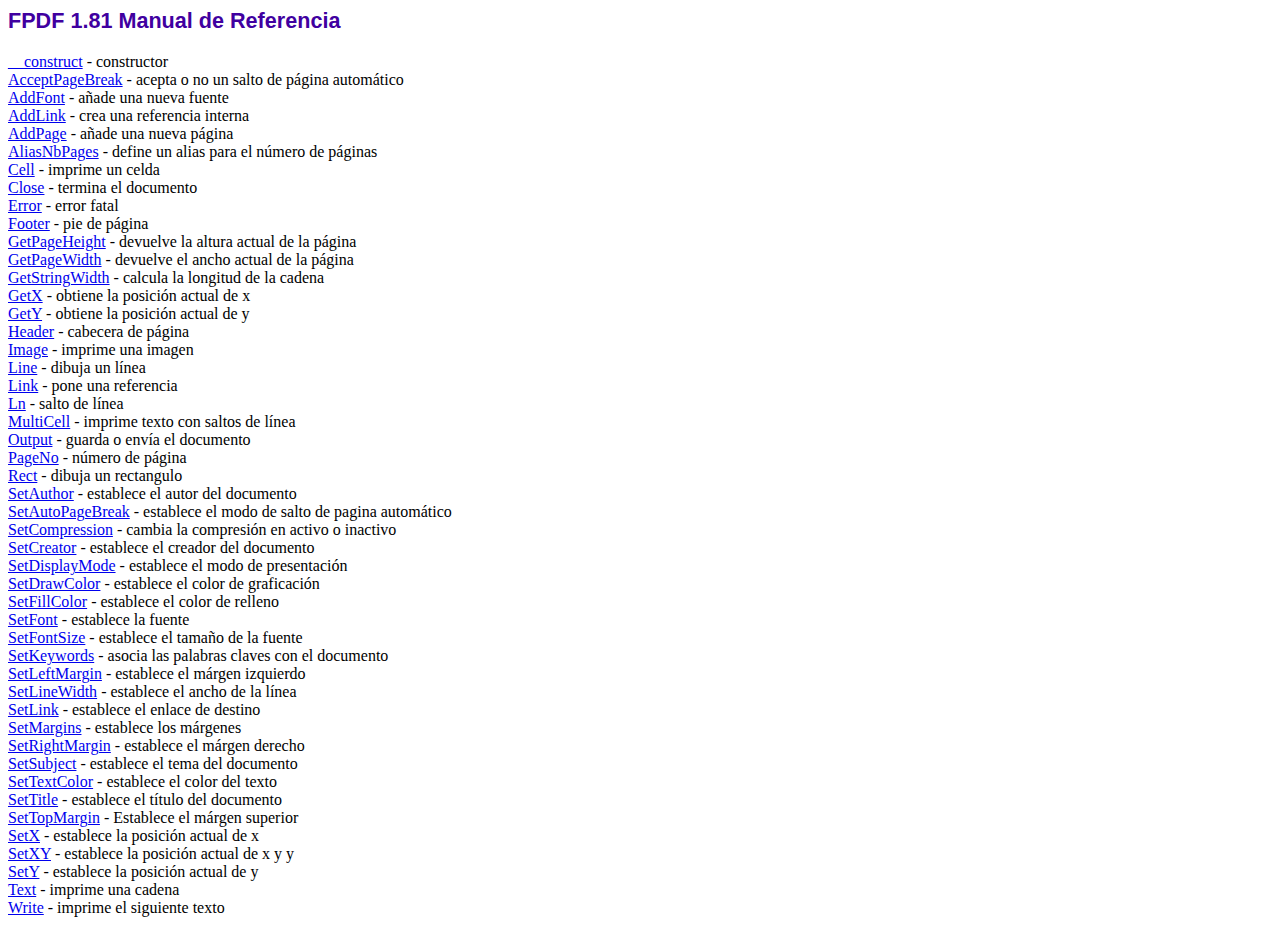
<file: practicas/segundo-parcial/cafeteria/librarys/fpdf/doc/index.htm>
<!DOCTYPE html PUBLIC "-//W3C//DTD HTML 4.01 Transitional//EN">
<html>
<head>
<meta http-equiv="Content-Type" content="text/html; charset=ISO-8859-1">
<title>FPDF 1.81 Manual de Referencia</title>
<link type="text/css" rel="stylesheet" href="../fpdf.css">
</head>
<body>
<h1>FPDF 1.81 Manual de Referencia</h1>
<a href="__construct.htm">__construct</a> - constructor<br>
<a href="acceptpagebreak.htm">AcceptPageBreak</a> - acepta o no un salto de p�gina autom�tico<br>
<a href="addfont.htm">AddFont</a> - a�ade una nueva fuente<br>
<a href="addlink.htm">AddLink</a> - crea una referencia interna<br>
<a href="addpage.htm">AddPage</a> - a�ade una nueva p�gina<br>
<a href="aliasnbpages.htm">AliasNbPages</a> - define un alias para el n�mero de p�ginas<br>
<a href="cell.htm">Cell</a> - imprime un celda<br>
<a href="close.htm">Close</a> - termina el documento<br>
<a href="error.htm">Error</a> - error fatal<br>
<a href="footer.htm">Footer</a> - pie de p�gina<br>
<a href="getpageheight.htm">GetPageHeight</a> - devuelve la altura actual de la p�gina<br>
<a href="getpagewidth.htm">GetPageWidth</a> - devuelve el ancho actual de la p�gina<br>
<a href="getstringwidth.htm">GetStringWidth</a> - calcula la longitud de la cadena<br>
<a href="getx.htm">GetX</a> - obtiene la posici�n actual de x<br>
<a href="gety.htm">GetY</a> - obtiene la posici�n actual de y<br>
<a href="header.htm">Header</a> - cabecera de p�gina<br>
<a href="image.htm">Image</a> - imprime una imagen<br>
<a href="line.htm">Line</a> - dibuja un l�nea<br>
<a href="link.htm">Link</a> - pone una referencia<br>
<a href="ln.htm">Ln</a> - salto de l�nea<br>
<a href="multicell.htm">MultiCell</a> - imprime texto con saltos de l�nea<br>
<a href="output.htm">Output</a> - guarda o env�a el documento<br>
<a href="pageno.htm">PageNo</a> - n�mero de p�gina<br>
<a href="rect.htm">Rect</a> - dibuja un rectangulo<br>
<a href="setauthor.htm">SetAuthor</a> - establece el autor del documento<br>
<a href="setautopagebreak.htm">SetAutoPageBreak</a> - establece el modo de salto de pagina autom�tico<br>
<a href="setcompression.htm">SetCompression</a> - cambia la compresi�n en activo o inactivo<br>
<a href="setcreator.htm">SetCreator</a> - establece el creador del documento<br>
<a href="setdisplaymode.htm">SetDisplayMode</a> - establece el modo de presentaci�n<br>
<a href="setdrawcolor.htm">SetDrawColor</a> - establece el color de graficaci�n<br>
<a href="setfillcolor.htm">SetFillColor</a> - establece el color de relleno<br>
<a href="setfont.htm">SetFont</a> - establece la fuente<br>
<a href="setfontsize.htm">SetFontSize</a> - establece el tama�o de la fuente<br>
<a href="setkeywords.htm">SetKeywords</a> - asocia las palabras claves con el documento<br>
<a href="setleftmargin.htm">SetLeftMargin</a> - establece el m�rgen izquierdo<br>
<a href="setlinewidth.htm">SetLineWidth</a> - establece el ancho de la l�nea<br>
<a href="setlink.htm">SetLink</a> - establece el enlace de destino<br>
<a href="setmargins.htm">SetMargins</a> - establece los m�rgenes<br>
<a href="setrightmargin.htm">SetRightMargin</a> - establece el m�rgen derecho<br>
<a href="setsubject.htm">SetSubject</a> - establece el tema del documento<br>
<a href="settextcolor.htm">SetTextColor</a> - establece el color del texto<br>
<a href="settitle.htm">SetTitle</a> - establece el t�tulo del documento<br>
<a href="settopmargin.htm">SetTopMargin</a> - Establece el m�rgen superior<br>
<a href="setx.htm">SetX</a> - establece la posici�n actual de x<br>
<a href="setxy.htm">SetXY</a> - establece la posici�n actual de x y y<br>
<a href="sety.htm">SetY</a> - establece la posici�n actual de y<br>
<a href="text.htm">Text</a> - imprime una cadena<br>
<a href="write.htm">Write</a> - imprime el siguiente texto<br>
</body>
</html>
</file>
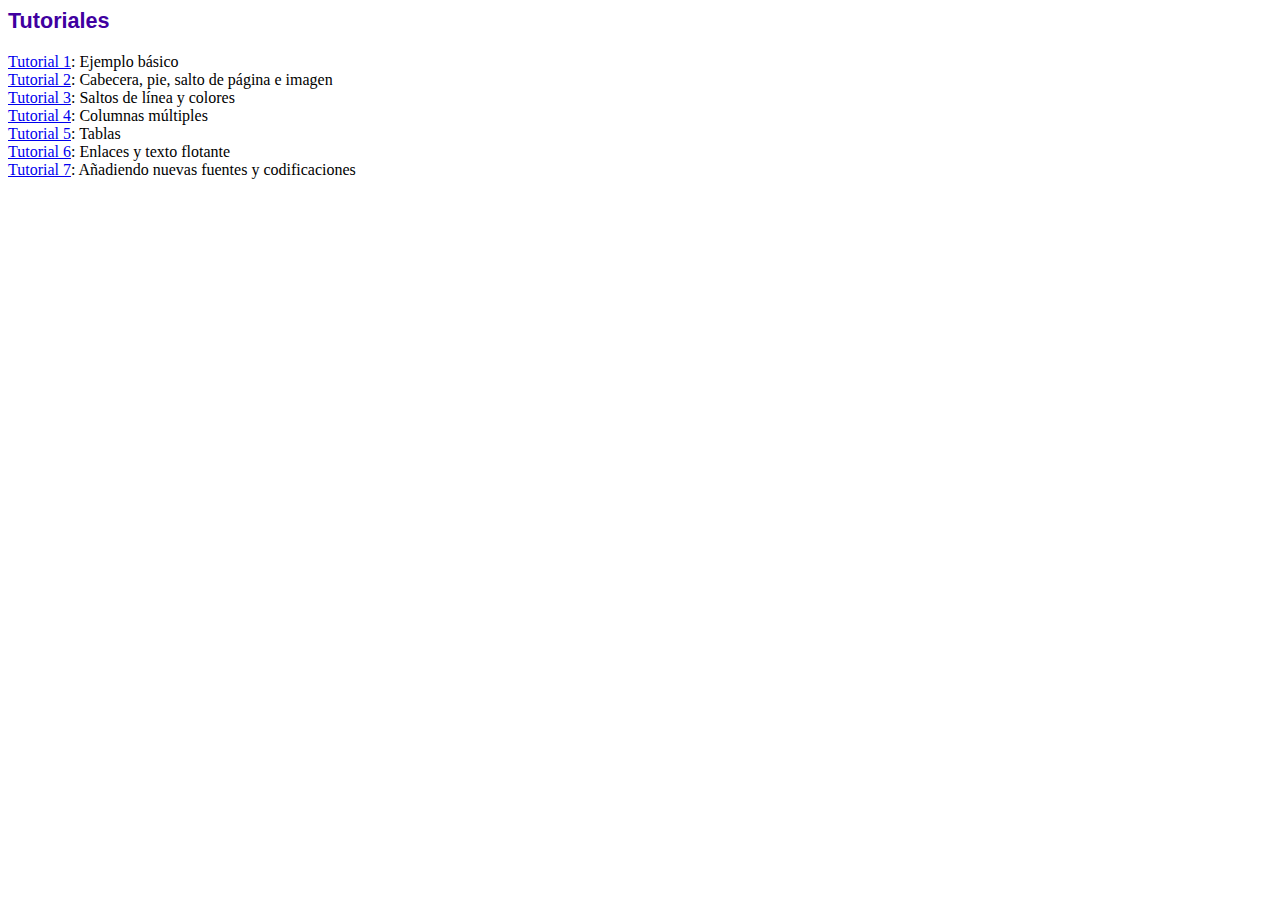
<file: practicas/segundo-parcial/cafeteria/librarys/fpdf/tutorial/index.htm>
<!DOCTYPE html PUBLIC "-//W3C//DTD HTML 4.01 Transitional//EN">
<html>
<head>
<meta http-equiv="Content-Type" content="text/html; charset=ISO-8859-1">
<title>Tutoriales</title>
<link type="text/css" rel="stylesheet" href="../fpdf.css">
</head>
<body>
<h1>Tutoriales</h1>
<ul style="list-style-type:none; margin-left:0; padding-left:0">
<li><a href="tuto1.htm">Tutorial 1</a>: Ejemplo b�sico</li>
<li><a href="tuto2.htm">Tutorial 2</a>: Cabecera, pie, salto de p�gina e imagen</li>
<li><a href="tuto3.htm">Tutorial 3</a>: Saltos de l�nea y colores</li>
<li><a href="tuto4.htm">Tutorial 4</a>: Columnas m�ltiples</li>
<li><a href="tuto5.htm">Tutorial 5</a>: Tablas</li>
<li><a href="tuto6.htm">Tutorial 6</a>: Enlaces y texto flotante</li>
<li><a href="tuto7.htm">Tutorial 7</a>: A�adiendo nuevas fuentes y codificaciones</li>
</ul>
</body>
</html>
</file>
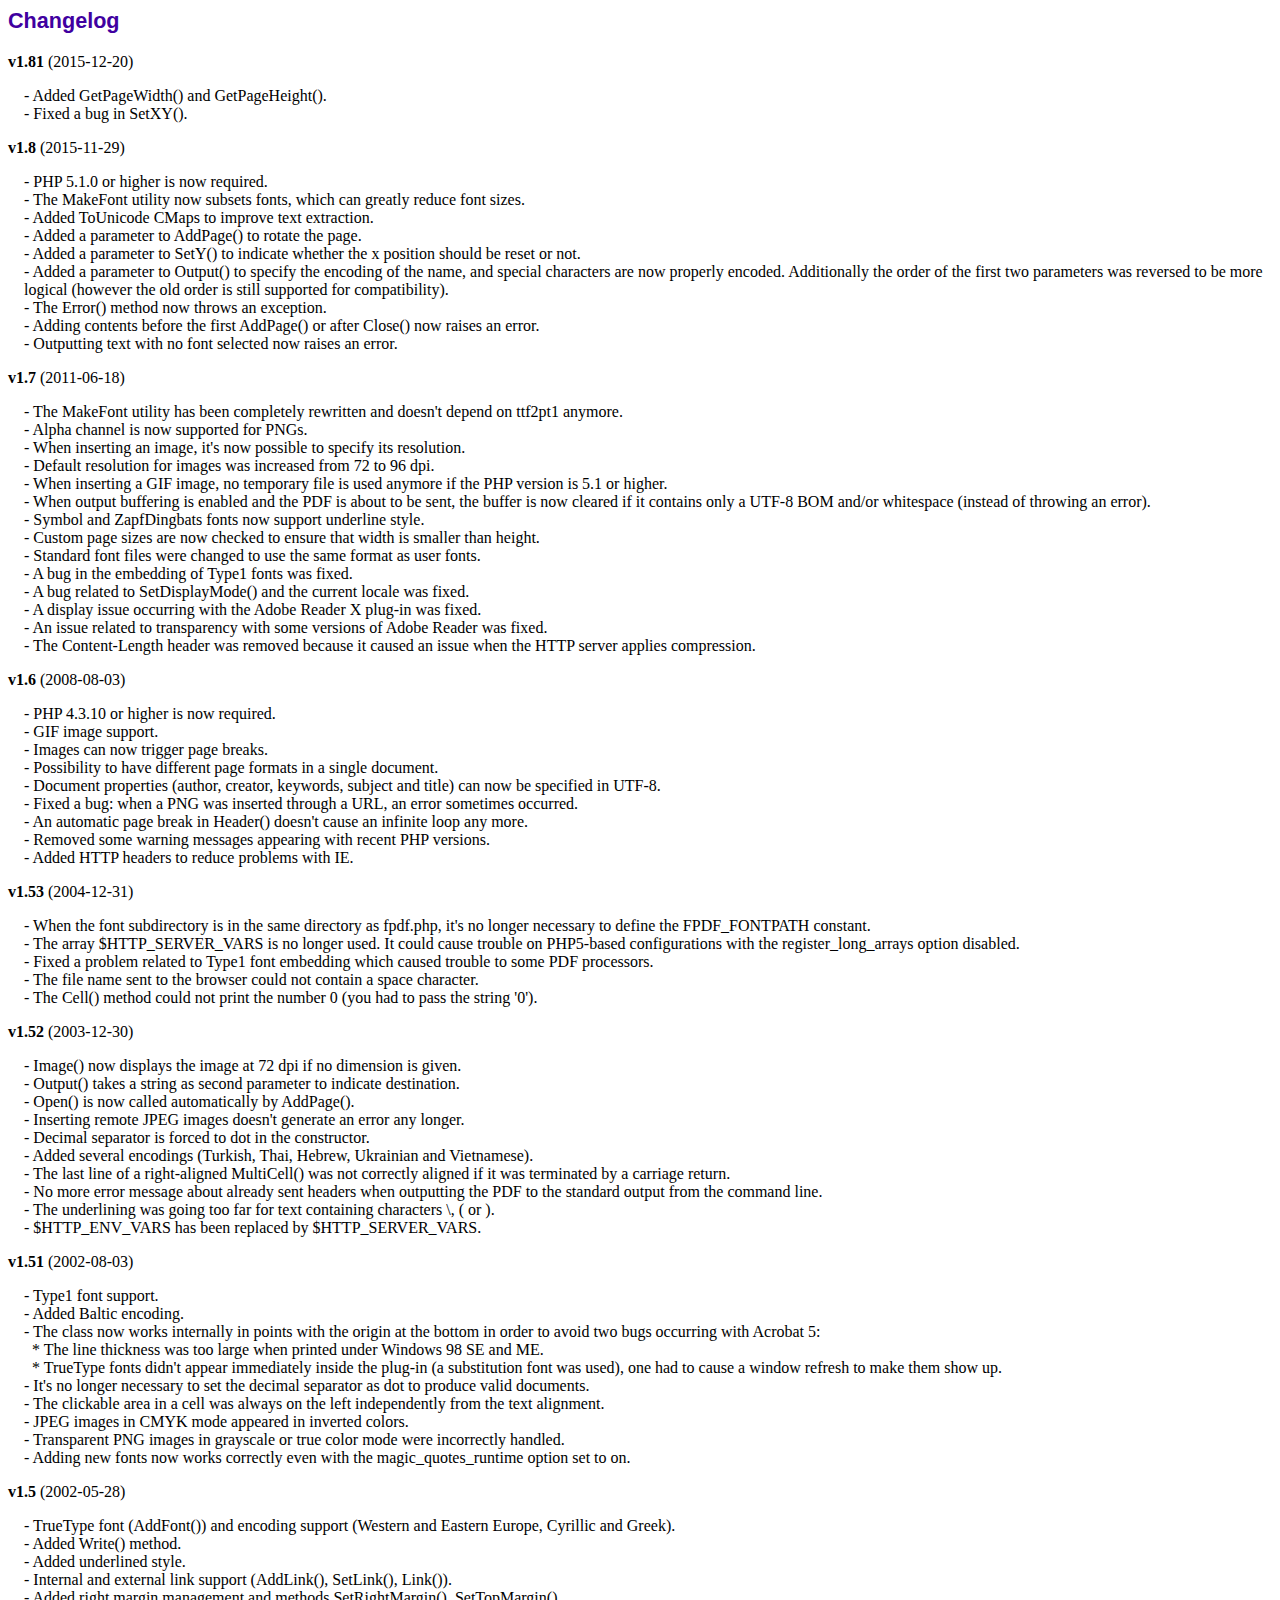
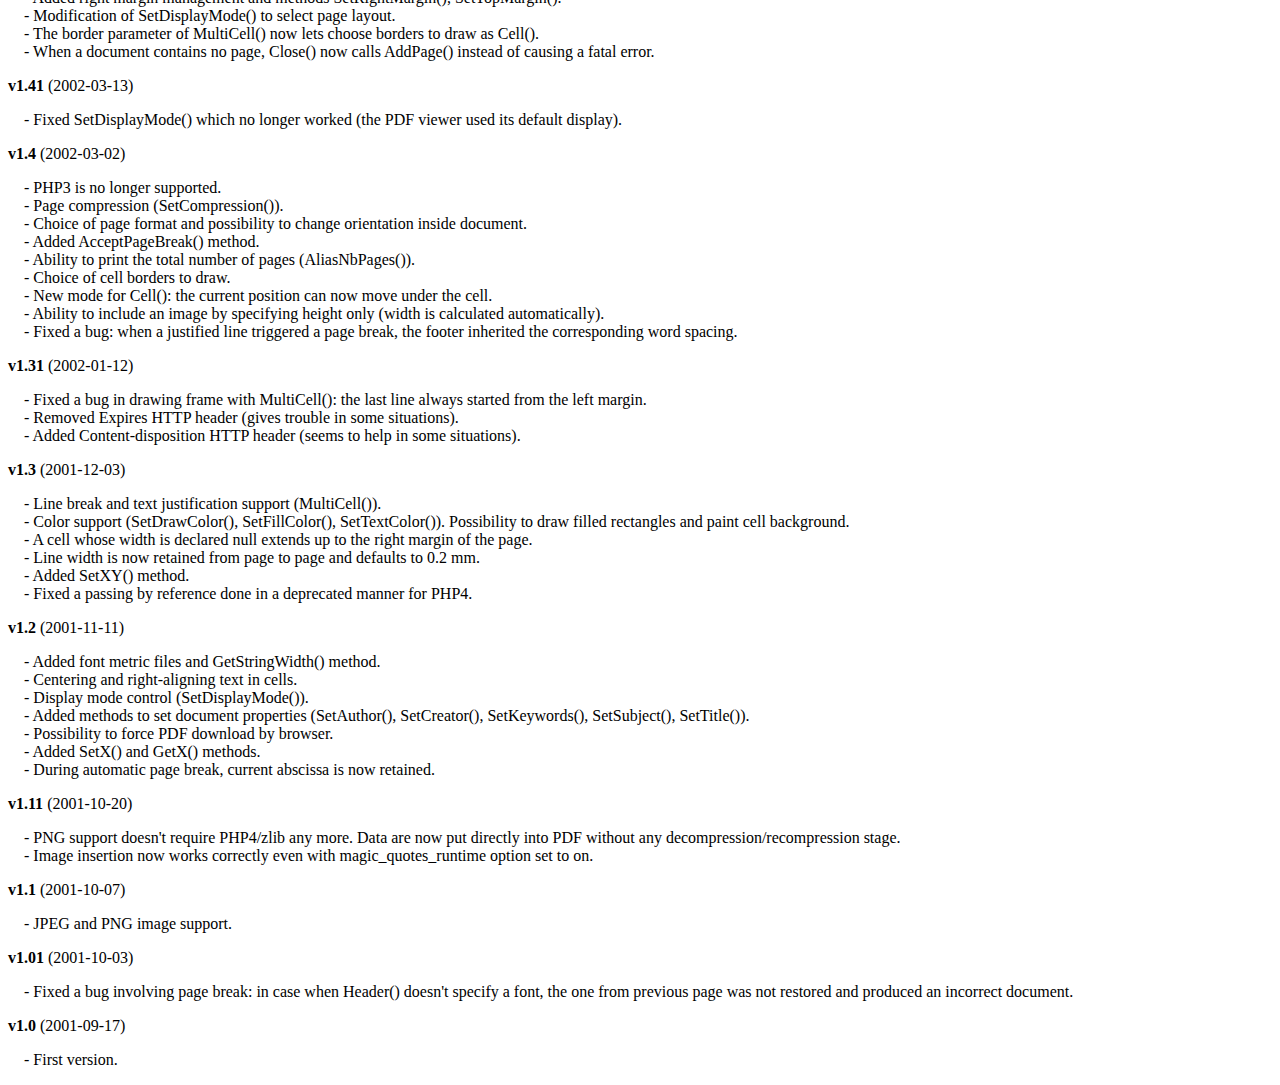
<file: practicas/segundo-parcial/cafeteria/librarys/fpdf/changelog.htm>
<!DOCTYPE html PUBLIC "-//W3C//DTD HTML 4.01 Transitional//EN">
<html>
<head>
<meta http-equiv="Content-Type" content="text/html; charset=ISO-8859-1">
<title>Changelog</title>
<link type="text/css" rel="stylesheet" href="fpdf.css">
<style type="text/css">
dd {margin:1em 0 1em 1em}
</style>
</head>
<body>
<h1>Changelog</h1>
<dl>
<dt><strong>v1.81</strong> (2015-12-20)</dt>
<dd>
- Added GetPageWidth() and GetPageHeight().<br>
- Fixed a bug in SetXY().<br>
</dd>
<dt><strong>v1.8</strong> (2015-11-29)</dt>
<dd>
- PHP 5.1.0 or higher is now required.<br>
- The MakeFont utility now subsets fonts, which can greatly reduce font sizes.<br>
- Added ToUnicode CMaps to improve text extraction.<br>
- Added a parameter to AddPage() to rotate the page.<br>
- Added a parameter to SetY() to indicate whether the x position should be reset or not.<br>
- Added a parameter to Output() to specify the encoding of the name, and special characters are now properly encoded. Additionally the order of the first two parameters was reversed to be more logical (however the old order is still supported for compatibility).<br>
- The Error() method now throws an exception.<br>
- Adding contents before the first AddPage() or after Close() now raises an error.<br>
- Outputting text with no font selected now raises an error.<br>
</dd>
<dt><strong>v1.7</strong> (2011-06-18)</dt>
<dd>
- The MakeFont utility has been completely rewritten and doesn't depend on ttf2pt1 anymore.<br>
- Alpha channel is now supported for PNGs.<br>
- When inserting an image, it's now possible to specify its resolution.<br>
- Default resolution for images was increased from 72 to 96 dpi.<br>
- When inserting a GIF image, no temporary file is used anymore if the PHP version is 5.1 or higher.<br>
- When output buffering is enabled and the PDF is about to be sent, the buffer is now cleared if it contains only a UTF-8 BOM and/or whitespace (instead of throwing an error).<br>
- Symbol and ZapfDingbats fonts now support underline style.<br>
- Custom page sizes are now checked to ensure that width is smaller than height.<br>
- Standard font files were changed to use the same format as user fonts.<br>
- A bug in the embedding of Type1 fonts was fixed.<br>
- A bug related to SetDisplayMode() and the current locale was fixed.<br>
- A display issue occurring with the Adobe Reader X plug-in was fixed.<br>
- An issue related to transparency with some versions of Adobe Reader was fixed.<br>
- The Content-Length header was removed because it caused an issue when the HTTP server applies compression.<br>
</dd>
<dt><strong>v1.6</strong> (2008-08-03)</dt>
<dd>
- PHP 4.3.10 or higher is now required.<br>
- GIF image support.<br>
- Images can now trigger page breaks.<br>
- Possibility to have different page formats in a single document.<br>
- Document properties (author, creator, keywords, subject and title) can now be specified in UTF-8.<br>
- Fixed a bug: when a PNG was inserted through a URL, an error sometimes occurred.<br>
- An automatic page break in Header() doesn't cause an infinite loop any more.<br>
- Removed some warning messages appearing with recent PHP versions.<br>
- Added HTTP headers to reduce problems with IE.<br>
</dd>
<dt><strong>v1.53</strong> (2004-12-31)</dt>
<dd>
- When the font subdirectory is in the same directory as fpdf.php, it's no longer necessary to define the FPDF_FONTPATH constant.<br>
- The array $HTTP_SERVER_VARS is no longer used. It could cause trouble on PHP5-based configurations with the register_long_arrays option disabled.<br>
- Fixed a problem related to Type1 font embedding which caused trouble to some PDF processors.<br>
- The file name sent to the browser could not contain a space character.<br>
- The Cell() method could not print the number 0 (you had to pass the string '0').<br>
</dd>
<dt><strong>v1.52</strong> (2003-12-30)</dt>
<dd>
- Image() now displays the image at 72 dpi if no dimension is given.<br>
- Output() takes a string as second parameter to indicate destination.<br>
- Open() is now called automatically by AddPage().<br>
- Inserting remote JPEG images doesn't generate an error any longer.<br>
- Decimal separator is forced to dot in the constructor.<br>
- Added several encodings (Turkish, Thai, Hebrew, Ukrainian and Vietnamese).<br>
- The last line of a right-aligned MultiCell() was not correctly aligned if it was terminated by a carriage return.<br>
- No more error message about already sent headers when outputting the PDF to the standard output from the command line.<br>
- The underlining was going too far for text containing characters \, ( or ).<br>
- $HTTP_ENV_VARS has been replaced by $HTTP_SERVER_VARS.<br>
</dd>
<dt><strong>v1.51</strong> (2002-08-03)</dt>
<dd>
- Type1 font support.<br>
- Added Baltic encoding.<br>
- The class now works internally in points with the origin at the bottom in order to avoid two bugs occurring with Acrobat 5:<br>&nbsp;&nbsp;* The line thickness was too large when printed under Windows 98 SE and ME.<br>&nbsp;&nbsp;* TrueType fonts didn't appear immediately inside the plug-in (a substitution font was used), one had to cause a window refresh to make them show up.<br>
- It's no longer necessary to set the decimal separator as dot to produce valid documents.<br>
- The clickable area in a cell was always on the left independently from the text alignment.<br>
- JPEG images in CMYK mode appeared in inverted colors.<br>
- Transparent PNG images in grayscale or true color mode were incorrectly handled.<br>
- Adding new fonts now works correctly even with the magic_quotes_runtime option set to on.<br>
</dd>
<dt><strong>v1.5</strong> (2002-05-28)</dt>
<dd>
- TrueType font (AddFont()) and encoding support (Western and Eastern Europe, Cyrillic and Greek).<br>
- Added Write() method.<br>
- Added underlined style.<br>
- Internal and external link support (AddLink(), SetLink(), Link()).<br>
- Added right margin management and methods SetRightMargin(), SetTopMargin().<br>
- Modification of SetDisplayMode() to select page layout.<br>
- The border parameter of MultiCell() now lets choose borders to draw as Cell().<br>
- When a document contains no page, Close() now calls AddPage() instead of causing a fatal error.<br>
</dd>
<dt><strong>v1.41</strong> (2002-03-13)</dt>
<dd>
- Fixed SetDisplayMode() which no longer worked (the PDF viewer used its default display).<br>
</dd>
<dt><strong>v1.4</strong> (2002-03-02)</dt>
<dd>
- PHP3 is no longer supported.<br>
- Page compression (SetCompression()).<br>
- Choice of page format and possibility to change orientation inside document.<br>
- Added AcceptPageBreak() method.<br>
- Ability to print the total number of pages (AliasNbPages()).<br>
- Choice of cell borders to draw.<br>
- New mode for Cell(): the current position can now move under the cell.<br>
- Ability to include an image by specifying height only (width is calculated automatically).<br>
- Fixed a bug: when a justified line triggered a page break, the footer inherited the corresponding word spacing.<br>
</dd>
<dt><strong>v1.31</strong> (2002-01-12)</dt>
<dd>
- Fixed a bug in drawing frame with MultiCell(): the last line always started from the left margin.<br>
- Removed Expires HTTP header (gives trouble in some situations).<br>
- Added Content-disposition HTTP header (seems to help in some situations).<br>
</dd>
<dt><strong>v1.3</strong> (2001-12-03)</dt>
<dd>
- Line break and text justification support (MultiCell()).<br>
- Color support (SetDrawColor(), SetFillColor(), SetTextColor()). Possibility to draw filled rectangles and paint cell background.<br>
- A cell whose width is declared null extends up to the right margin of the page.<br>
- Line width is now retained from page to page and defaults to 0.2 mm.<br>
- Added SetXY() method.<br>
- Fixed a passing by reference done in a deprecated manner for PHP4.<br>
</dd>
<dt><strong>v1.2</strong> (2001-11-11)</dt>
<dd>
- Added font metric files and GetStringWidth() method.<br>
- Centering and right-aligning text in cells.<br>
- Display mode control (SetDisplayMode()).<br>
- Added methods to set document properties (SetAuthor(), SetCreator(), SetKeywords(), SetSubject(), SetTitle()).<br>
- Possibility to force PDF download by browser.<br>
- Added SetX() and GetX() methods.<br>
- During automatic page break, current abscissa is now retained.<br>
</dd>
<dt><strong>v1.11</strong> (2001-10-20)</dt>
<dd>
- PNG support doesn't require PHP4/zlib any more. Data are now put directly into PDF without any decompression/recompression stage.<br>
- Image insertion now works correctly even with magic_quotes_runtime option set to on.<br>
</dd>
<dt><strong>v1.1</strong> (2001-10-07)</dt>
<dd>
- JPEG and PNG image support.<br>
</dd>
<dt><strong>v1.01</strong> (2001-10-03)</dt>
<dd>
- Fixed a bug involving page break: in case when Header() doesn't specify a font, the one from previous page was not restored and produced an incorrect document.<br>
</dd>
<dt><strong>v1.0</strong> (2001-09-17)</dt>
<dd>
- First version.<br>
</dd>
</dl>
</body>
</html>
</file>
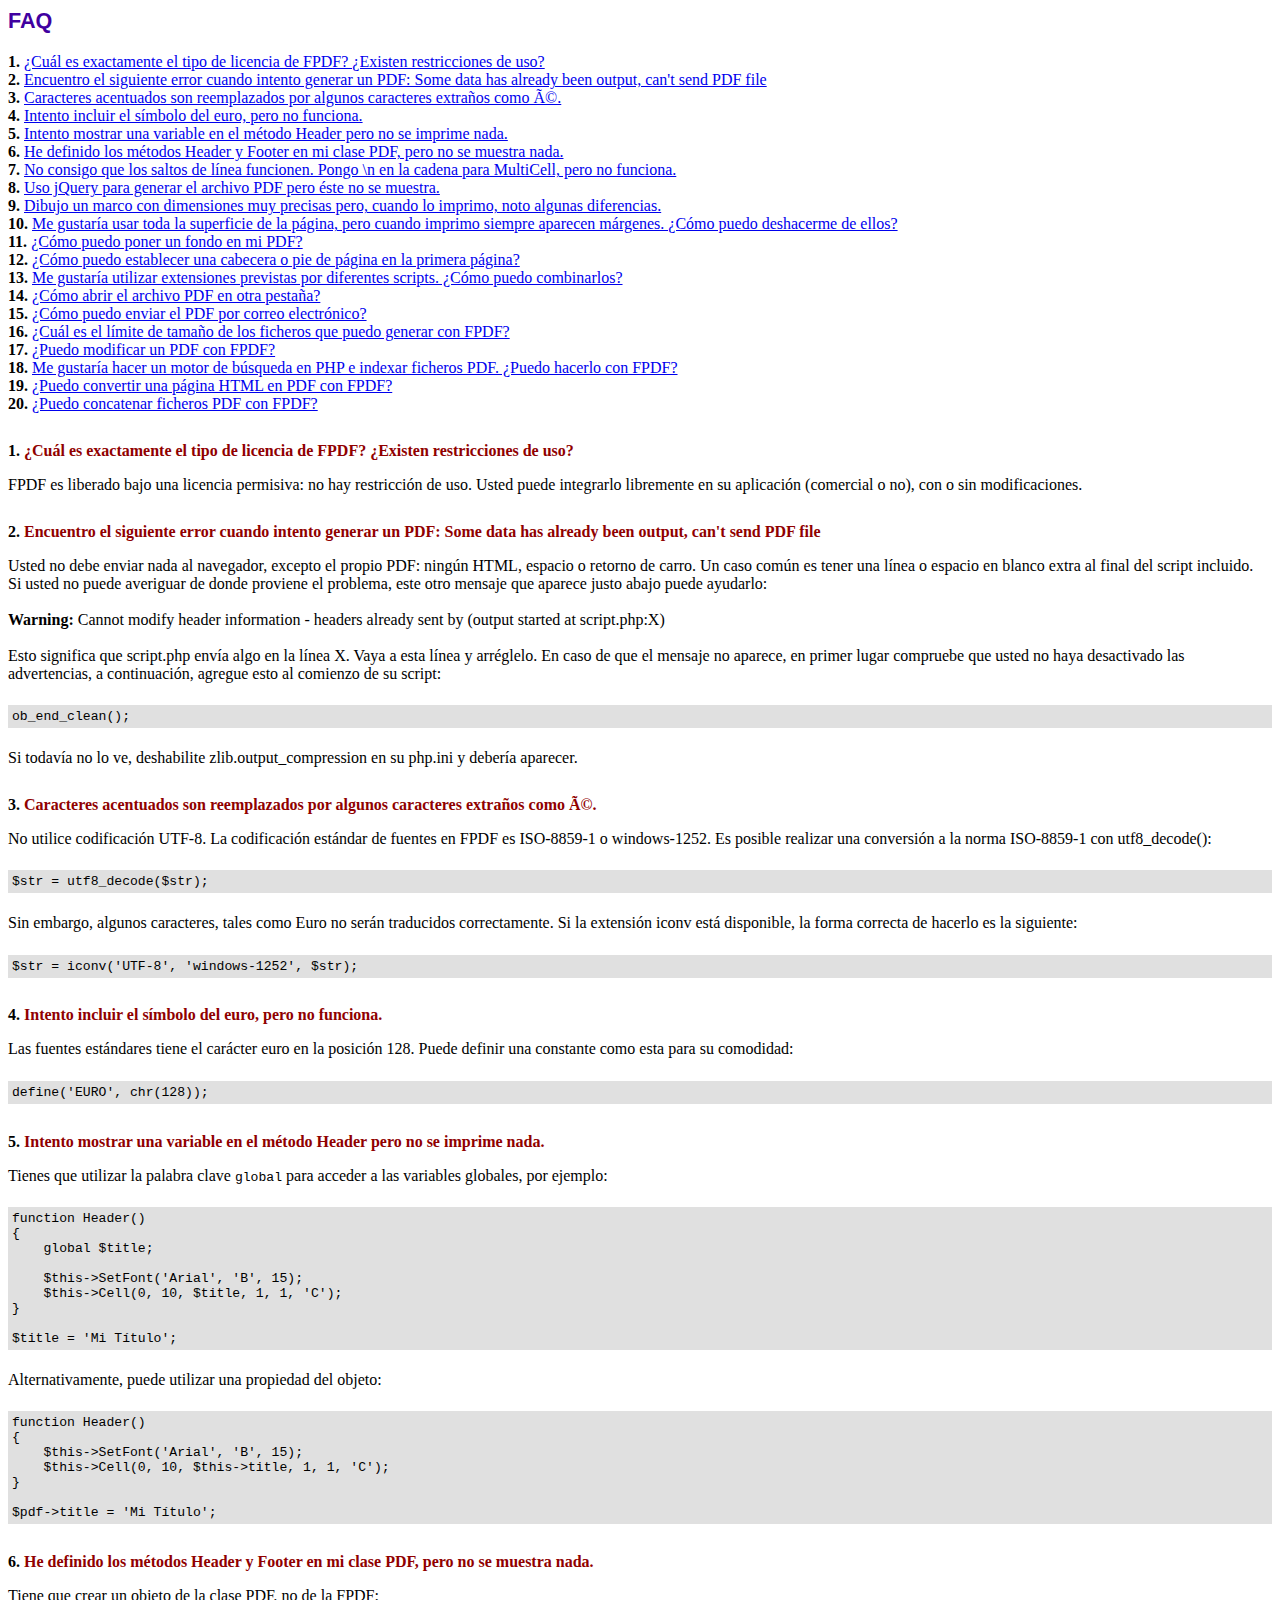
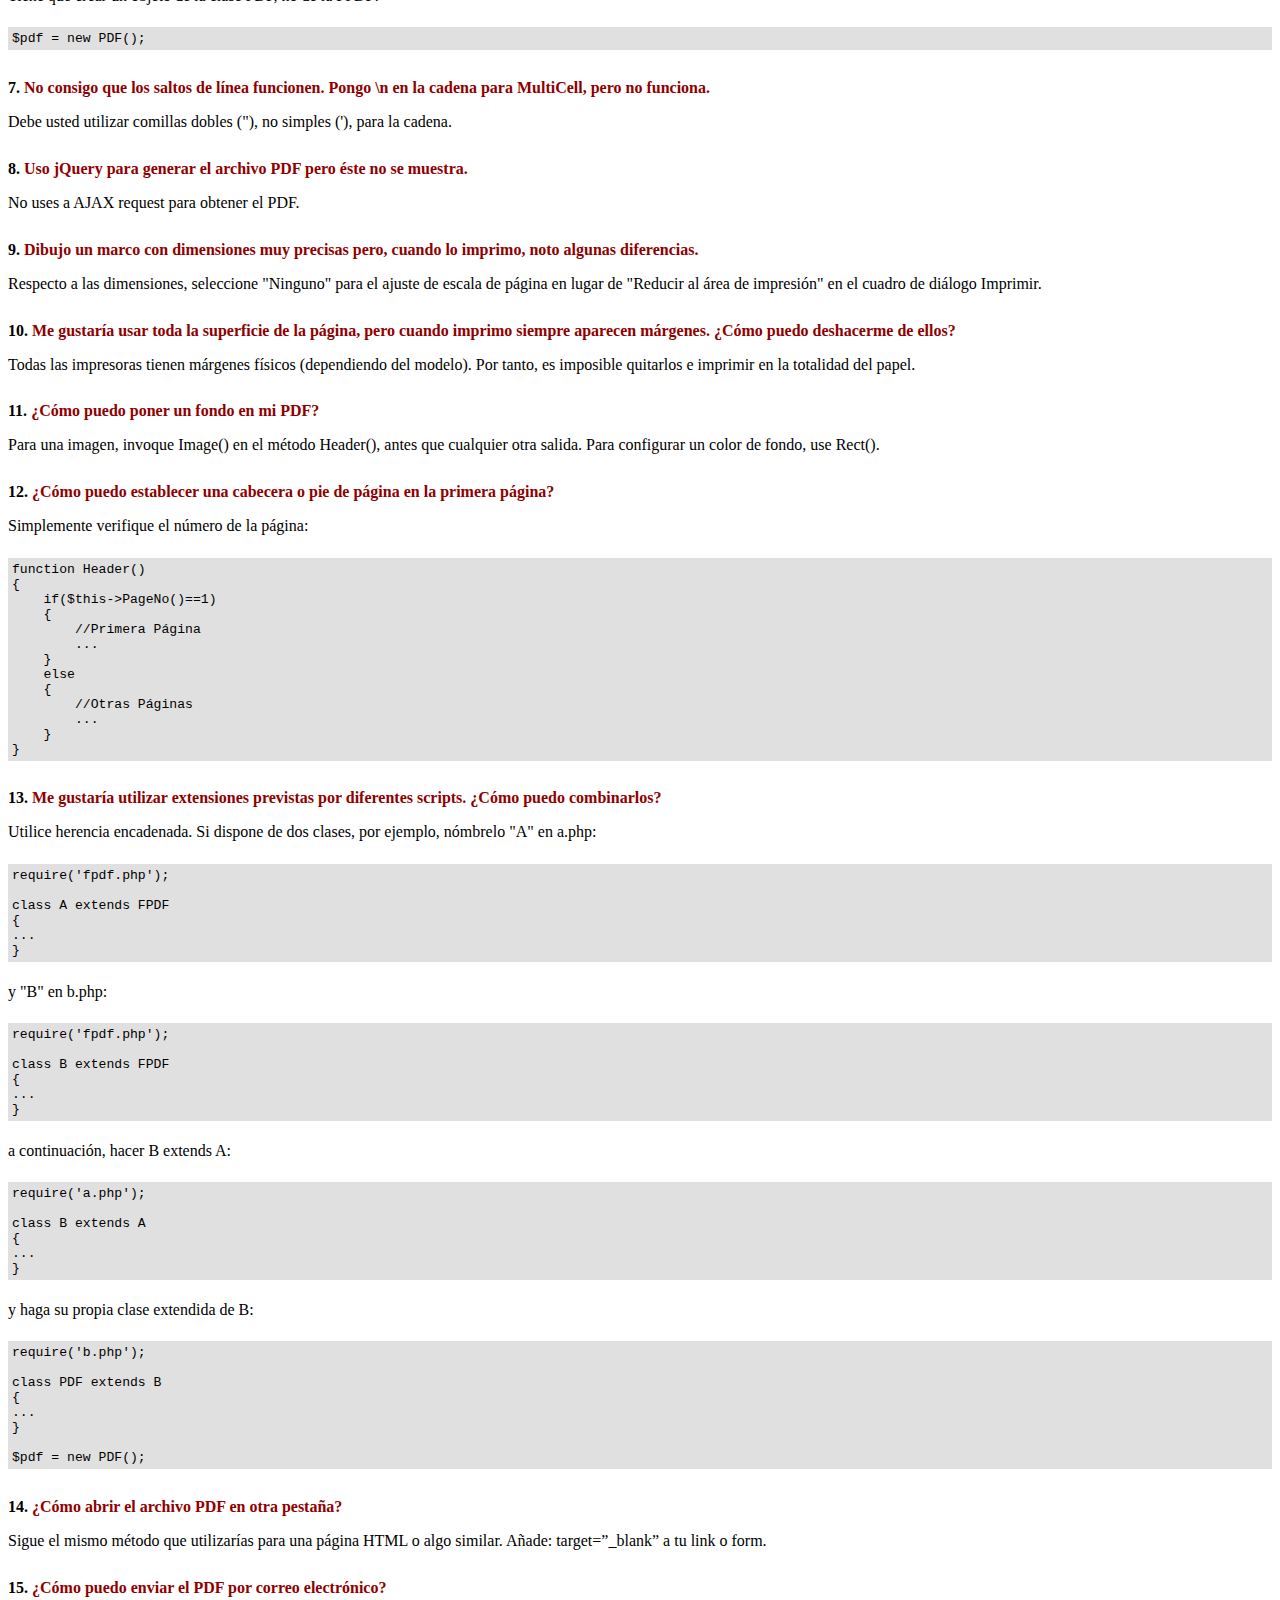
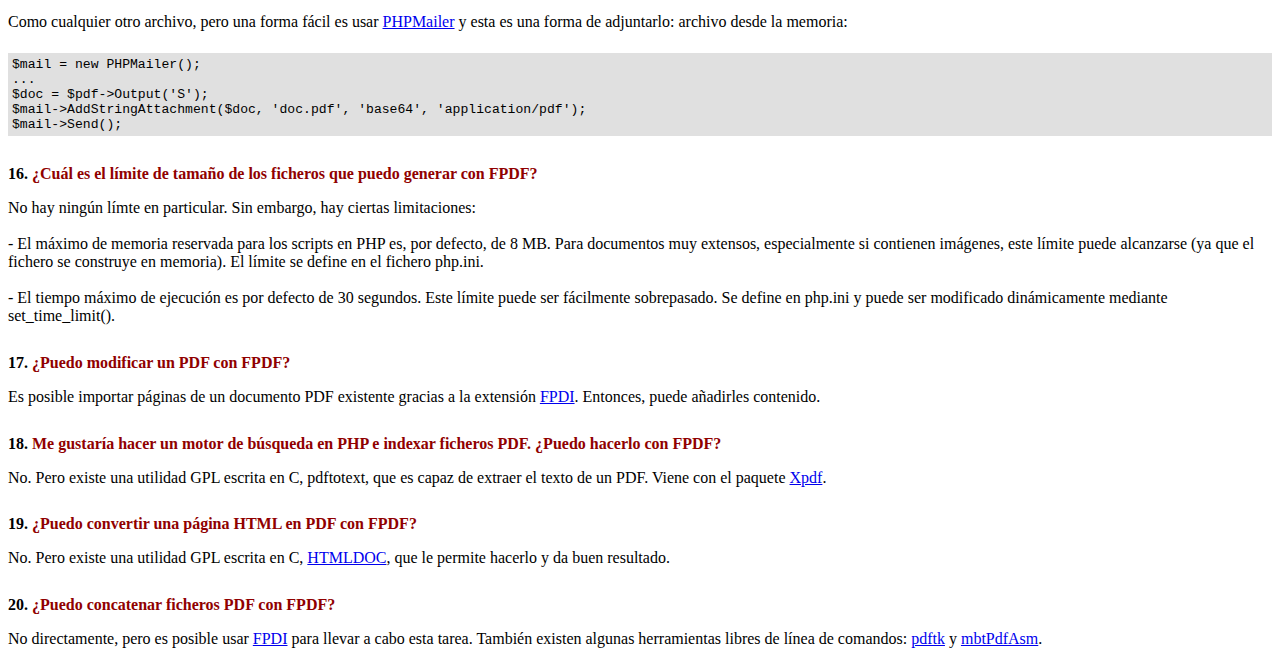
<file: practicas/segundo-parcial/cafeteria/librarys/fpdf/FAQ.htm>
<!DOCTYPE html PUBLIC "-//W3C//DTD HTML 4.01 Transitional//EN">
<html>
<head>
<meta http-equiv="Content-Type" content="text/html; charset=ISO-8859-1">
<title>FAQ</title>
<link type="text/css" rel="stylesheet" href="fpdf.css">
<style type="text/css">
ul {list-style-type:none; margin:0; padding:0}
ul#answers li {margin-top:1.8em}
.question {font-weight:bold; color:#900000}
</style>
</head>
<body>
<h1>FAQ</h1>
<ul>
<li><b>1.</b> <a href='#q1'>�Cu�l es exactamente el tipo de licencia de FPDF? �Existen restricciones de uso?</a></li>
<li><b>2.</b> <a href='#q2'>Encuentro el siguiente error cuando intento generar un PDF: Some data has already been output, can't send PDF file</a></li>
<li><b>3.</b> <a href='#q3'>Caracteres acentuados son reemplazados por algunos caracteres extra�os como é.</a></li>
<li><b>4.</b> <a href='#q4'>Intento incluir el s�mbolo del euro, pero no funciona.</a></li>
<li><b>5.</b> <a href='#q5'>Intento mostrar una variable en el m�todo Header pero no se imprime nada.</a></li>
<li><b>6.</b> <a href='#q6'>He definido los m�todos Header y Footer en mi clase PDF, pero no se muestra nada.</a></li>
<li><b>7.</b> <a href='#q7'>No consigo que los saltos de l�nea funcionen. Pongo \n en la cadena para MultiCell, pero no funciona.</a></li>
<li><b>8.</b> <a href='#q8'>Uso jQuery para generar el archivo PDF pero �ste no se muestra.</a></li>
<li><b>9.</b> <a href='#q9'>Dibujo un marco con dimensiones muy precisas pero, cuando lo imprimo, noto algunas diferencias.</a></li>
<li><b>10.</b> <a href='#q10'>Me gustar�a usar toda la superficie de la p�gina, pero cuando imprimo siempre aparecen m�rgenes. �C�mo puedo deshacerme de ellos?</a></li>
<li><b>11.</b> <a href='#q11'>�C�mo puedo poner un fondo en mi PDF?</a></li>
<li><b>12.</b> <a href='#q12'>�C�mo puedo establecer una cabecera o pie de p�gina en la primera p�gina?</a></li>
<li><b>13.</b> <a href='#q13'>Me gustar�a utilizar extensiones previstas por diferentes scripts. �C�mo puedo combinarlos?</a></li>
<li><b>14.</b> <a href='#q14'>�C�mo abrir el archivo PDF en otra pesta�a?</a></li>
<li><b>15.</b> <a href='#q15'>�C�mo puedo enviar el PDF por correo electr�nico?</a></li>
<li><b>16.</b> <a href='#q16'>�Cu�l es el l�mite de tama�o de los ficheros que puedo generar con FPDF?</a></li>
<li><b>17.</b> <a href='#q17'>�Puedo modificar un PDF con FPDF?</a></li>
<li><b>18.</b> <a href='#q18'>Me gustar�a hacer un motor de b�squeda en PHP e indexar ficheros PDF. �Puedo hacerlo con FPDF?</a></li>
<li><b>19.</b> <a href='#q19'>�Puedo convertir una p�gina HTML en PDF con FPDF?</a></li>
<li><b>20.</b> <a href='#q20'>�Puedo concatenar ficheros PDF con FPDF?</a></li>
</ul>

<ul id='answers'>
<li id='q1'>
<p><b>1.</b> <span class='question'>�Cu�l es exactamente el tipo de licencia de FPDF? �Existen restricciones de uso?</span></p>
FPDF es liberado bajo una licencia permisiva: no hay restricci�n de uso. Usted puede integrarlo
libremente en su aplicaci�n (comercial o no), con o sin modificaciones.
</li>

<li id='q2'>
<p><b>2.</b> <span class='question'>Encuentro el siguiente error cuando intento generar un PDF: Some data has already been output, can't send PDF file</span></p>
Usted no debe enviar nada al navegador, excepto el propio PDF: ning�n HTML, espacio o retorno de carro. Un caso com�n
es tener una l�nea o espacio en blanco extra al final del script incluido.<br>
Si usted no puede averiguar de donde proviene el problema, este otro mensaje que aparece justo abajo puede ayudarlo:<br>
<br>
<b>Warning:</b> Cannot modify header information - headers already sent by (output started at script.php:X)<br>
<br>
Esto significa que script.php env�a algo en la l�nea X. Vaya a esta l�nea y arr�glelo.
En caso de que el mensaje no aparece, en primer lugar compruebe que usted no haya desactivado las advertencias, a continuaci�n, agregue esto
al comienzo de su script:
<div class="doc-source">
<pre><code>ob_end_clean();</code></pre>
</div>
Si todav�a no lo ve, deshabilite zlib.output_compression en su php.ini y deber�a aparecer.
</li>

<li id='q3'>
<p><b>3.</b> <span class='question'>Caracteres acentuados son reemplazados por algunos caracteres extra�os como é.</span></p>
No utilice codificaci�n UTF-8. La codificaci�n est�ndar de fuentes en FPDF es ISO-8859-1 o windows-1252.
Es posible realizar una conversi�n a la norma ISO-8859-1 con utf8_decode():
<div class="doc-source">
<pre><code>$str = utf8_decode($str);</code></pre>
</div>
Sin embargo, algunos caracteres, tales como Euro no ser�n traducidos correctamente. Si la extensi�n iconv est� disponible, la
forma correcta de hacerlo es la siguiente:
<div class="doc-source">
<pre><code>$str = iconv('UTF-8', 'windows-1252', $str);</code></pre>
</div>
</li>

<li id='q4'>
<p><b>4.</b> <span class='question'>Intento incluir el s�mbolo del euro, pero no funciona.</span></p>
Las fuentes est�ndares tiene el car�cter euro en la posici�n 128. Puede definir una constante
como esta para su comodidad:
<div class="doc-source">
<pre><code>define('EURO', chr(128));</code></pre>
</div>
</li>

<li id='q5'>
<p><b>5.</b> <span class='question'>Intento mostrar una variable en el m�todo Header pero no se imprime nada.</span></p>
Tienes que utilizar la palabra clave <code>global</code> para acceder a las variables globales, por ejemplo:
<div class="doc-source">
<pre><code>function Header()
{
    global $title;

    $this-&gt;SetFont('Arial', 'B', 15);
    $this-&gt;Cell(0, 10, $title, 1, 1, 'C');
}

$title = 'Mi T�tulo';</code></pre>
</div>
Alternativamente, puede utilizar una propiedad del objeto:
<div class="doc-source">
<pre><code>function Header()
{
    $this-&gt;SetFont('Arial', 'B', 15);
    $this-&gt;Cell(0, 10, $this-&gt;title, 1, 1, 'C');
}

$pdf-&gt;title = 'Mi T�tulo';</code></pre>
</div>
</li>

<li id='q6'>
<p><b>6.</b> <span class='question'>He definido los m�todos Header y Footer en mi clase PDF, pero no se muestra nada.</span></p>
Tiene que crear un objeto de la clase PDF, no de la FPDF:
<div class="doc-source">
<pre><code>$pdf = new PDF();</code></pre>
</div>
</li>

<li id='q7'>
<p><b>7.</b> <span class='question'>No consigo que los saltos de l�nea funcionen. Pongo \n en la cadena para MultiCell, pero no funciona.</span></p>
Debe usted utilizar comillas dobles ("), no simples ('), para la cadena.
</li>

<li id='q8'>
<p><b>8.</b> <span class='question'>Uso jQuery para generar el archivo PDF pero �ste no se muestra.</span></p>
No uses a AJAX request para obtener el PDF.
</li>

<li id='q9'>
<p><b>9.</b> <span class='question'>Dibujo un marco con dimensiones muy precisas pero, cuando lo imprimo, noto algunas diferencias.</span></p>
Respecto a las dimensiones, seleccione "Ninguno" para el ajuste de escala de p�gina en lugar de "Reducir al �rea de impresi�n" en el cuadro de di�logo Imprimir.
</li>

<li id='q10'>
<p><b>10.</b> <span class='question'>Me gustar�a usar toda la superficie de la p�gina, pero cuando imprimo siempre aparecen m�rgenes. �C�mo puedo deshacerme de ellos?</span></p>
Todas las impresoras tienen m�rgenes f�sicos (dependiendo del modelo). Por tanto, es imposible quitarlos
e imprimir en la totalidad del papel.
</li>

<li id='q11'>
<p><b>11.</b> <span class='question'>�C�mo puedo poner un fondo en mi PDF?</span></p>
Para una imagen, invoque Image() en el m�todo Header(), antes que cualquier otra salida. Para configurar un color de fondo, use Rect().
</li>

<li id='q12'>
<p><b>12.</b> <span class='question'>�C�mo puedo establecer una cabecera o pie de p�gina en la primera p�gina?</span></p>
Simplemente verifique el n�mero de la p�gina:
<div class="doc-source">
<pre><code>function Header()
{
    if($this-&gt;PageNo()==1)
    {
        //Primera P�gina
        ...
    }
    else
    {
        //Otras P�ginas
        ...
    }
}</code></pre>
</div>
</li>

<li id='q13'>
<p><b>13.</b> <span class='question'>Me gustar�a utilizar extensiones previstas por diferentes scripts. �C�mo puedo combinarlos?</span></p>
Utilice herencia encadenada. Si dispone de dos clases, por ejemplo, n�mbrelo "A" en a.php:
<div class="doc-source">
<pre><code>require('fpdf.php');

class A extends FPDF
{
...
}</code></pre>
</div>
y "B" en b.php:
<div class="doc-source">
<pre><code>require('fpdf.php');

class B extends FPDF
{
...
}</code></pre>
</div>
a continuaci�n, hacer B extends A:
<div class="doc-source">
<pre><code>require('a.php');

class B extends A
{
...
}</code></pre>
</div>
y haga su propia clase extendida de B:
<div class="doc-source">
<pre><code>require('b.php');

class PDF extends B
{
...
}

$pdf = new PDF();</code></pre>
</div>
</li>

<li id='q14'>
<p><b>14.</b> <span class='question'>�C�mo abrir el archivo PDF en otra pesta�a?</span></p>
Sigue el mismo m�todo que utilizar�as para una p�gina HTML o algo similar.
A�ade: target=�_blank� a tu link o form.
</li>

<li id='q15'>
<p><b>15.</b> <span class='question'>�C�mo puedo enviar el PDF por correo electr�nico?</span></p>
Como cualquier otro archivo, pero una forma f�cil es usar <a href="http://phpmailer.codeworxtech.com" target="_blank">PHPMailer</a>
y esta es una forma de adjuntarlo: archivo desde la memoria:
<div class="doc-source">
<pre><code>$mail = new PHPMailer();
...
$doc = $pdf-&gt;Output('S');
$mail-&gt;AddStringAttachment($doc, 'doc.pdf', 'base64', 'application/pdf');
$mail-&gt;Send();</code></pre>
</div>
</li>

<li id='q16'>
<p><b>16.</b> <span class='question'>�Cu�l es el l�mite de tama�o de los ficheros que puedo generar con FPDF?</span></p>
No hay ning�n l�mte en particular. Sin embargo, hay ciertas limitaciones:
<br>
<br>
- El m�ximo de memoria reservada para los scripts en PHP es, por defecto, de 8 MB. Para documentos
muy extensos, especialmente si contienen im�genes, este l�mite puede alcanzarse (ya que el fichero
se construye en memoria). El l�mite se define en el fichero php.ini.
<br>
<br>
- El tiempo m�ximo de ejecuci�n es por defecto de 30 segundos. Este l�mite puede ser f�cilmente
sobrepasado. Se define en php.ini y puede ser modificado din�micamente mediante set_time_limit().
</li>

<li id='q17'>
<p><b>17.</b> <span class='question'>�Puedo modificar un PDF con FPDF?</span></p>
Es posible importar p�ginas de un documento PDF existente gracias a la extensi�n
<a href="https://www.setasign.com/products/fpdi/about/" target="_blank">FPDI</a>.
Entonces, puede a�adirles contenido.
</li>

<li id='q18'>
<p><b>18.</b> <span class='question'>Me gustar�a hacer un motor de b�squeda en PHP e indexar ficheros PDF. �Puedo hacerlo con FPDF?</span></p>
No. Pero existe una utilidad GPL escrita en C, pdftotext, que es capaz de extraer el texto de
un PDF. Viene con el paquete <a href="http://www.foolabs.com/xpdf/" target="_blank">Xpdf</a>.
</li>

<li id='q19'>
<p><b>19.</b> <span class='question'>�Puedo convertir una p�gina HTML en PDF con FPDF?</span></p>
No. Pero existe una utilidad GPL escrita en C, <a href="https://www.msweet.org/projects.php?Z1" target="_blank">HTMLDOC</a>,
que le permite hacerlo y da buen resultado.
</li>

<li id='q20'>
<p><b>20.</b> <span class='question'>�Puedo concatenar ficheros PDF con FPDF?</span></p>
No directamente, pero es posible usar <a href="https://www.setasign.com/products/fpdi/demos/concatenate-fake/" target="_blank">FPDI</a>
para llevar a cabo esta tarea. Tambi�n existen algunas herramientas libres de l�nea de comandos:
<a href="https://www.pdflabs.com/tools/pdftk-the-pdf-toolkit/" target="_blank">pdftk</a> y
<a href="http://thierry.schmit.free.fr/spip/spip.php?article15" target="_blank">mbtPdfAsm</a>.
</li>
</ul>
</body>
</html>
</file>
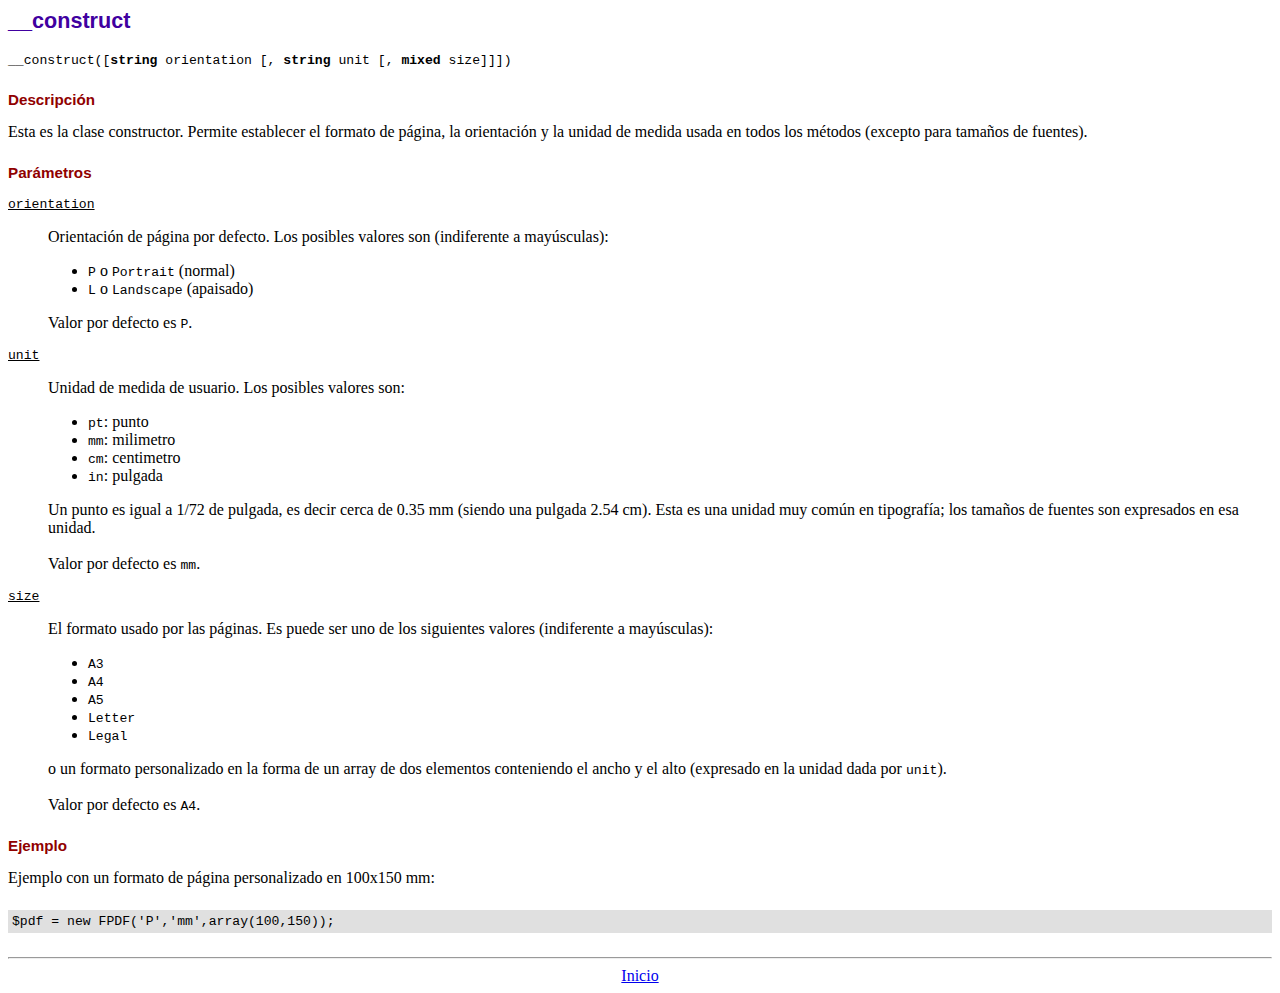
<file: practicas/segundo-parcial/cafeteria/librarys/fpdf/doc/__construct.htm>
<!DOCTYPE html PUBLIC "-//W3C//DTD HTML 4.01 Transitional//EN">
<html>
<head>
<meta http-equiv="Content-Type" content="text/html; charset=ISO-8859-1">
<title>__construct</title>
<link type="text/css" rel="stylesheet" href="../fpdf.css">
</head>
<body>
<h1>__construct</h1>
<code>__construct([<b>string</b> orientation [, <b>string</b> unit [, <b>mixed</b> size]]])</code>
<h2>Descripci�n</h2>
Esta es la clase constructor. Permite establecer el formato de p�gina, la orientaci�n y la unidad de medida usada en todos los m�todos (excepto para tama�os de fuentes).
<h2>Par�metros</h2>
<dl class="param">
<dt><code>orientation</code></dt>
<dd>
Orientaci�n de p�gina por defecto. Los posibles valores son (indiferente a may�sculas):
<ul>
<li><code>P</code> o <code>Portrait</code> (normal)
<li><code>L</code> o <code>Landscape</code> (apaisado)
</ul>
Valor por defecto es <code>P</code>.
</dd>
<dt><code>unit</code></dt>
<dd>
Unidad de medida de usuario. Los posibles valores son:
<ul>
<li><code>pt</code>: punto
<li><code>mm</code>: milimetro
<li><code>cm</code>: centimetro
<li><code>in</code>: pulgada
</ul>
Un punto es igual a 1/72 de pulgada, es decir cerca de 0.35 mm (siendo una pulgada 2.54 cm). Esta es una unidad muy com�n en tipograf�a; los tama�os de fuentes son expresados en esa unidad.
<br>
<br>
Valor por defecto es <code>mm</code>.
</dd>
<dt><code>size</code></dt>
<dd>
El formato usado por las p�ginas. Es puede ser uno de los siguientes valores (indiferente a may�sculas):
<ul>
<li><code>A3</code>
<li><code>A4</code>
<li><code>A5</code>
<li><code>Letter</code>
<li><code>Legal</code>
</ul>
o un formato personalizado en la forma de un array de dos elementos conteniendo el ancho y el alto (expresado en la unidad dada por <code>unit</code>).
<br>
<br>
Valor por defecto es <code>A4</code>.
</dd>
</dl>
<h2>Ejemplo</h2>
Ejemplo con un formato de p�gina personalizado en 100x150 mm:
<div class="doc-source">
<pre><code>$pdf = new FPDF('P','mm',array(100,150));</code></pre>
</div>
<hr style="margin-top:1.5em">
<div style="text-align:center"><a href="index.htm">Inicio</a></div>
</body>
</html>
</file>
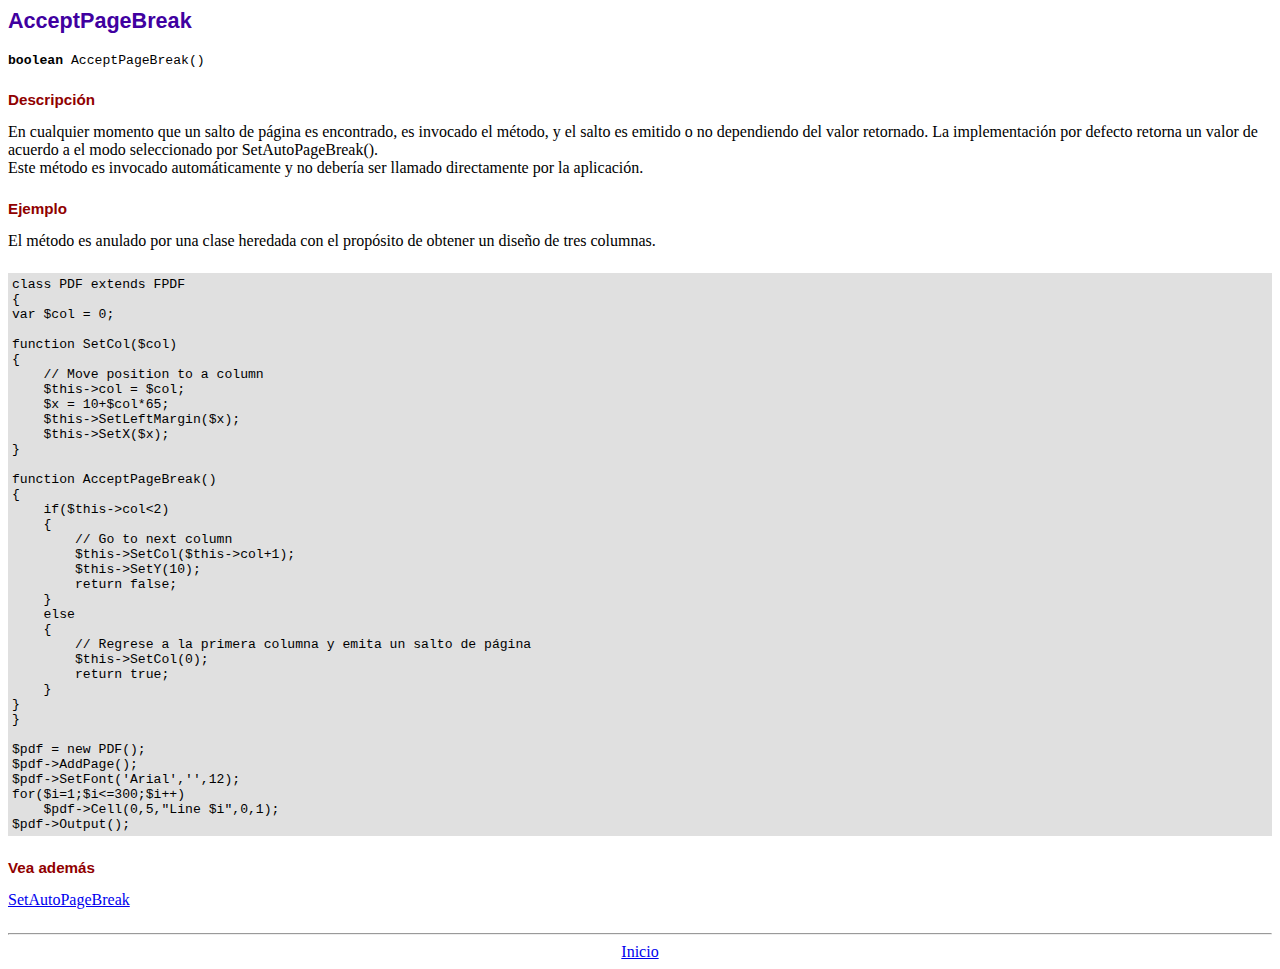
<file: practicas/segundo-parcial/cafeteria/librarys/fpdf/doc/acceptpagebreak.htm>
<!DOCTYPE html PUBLIC "-//W3C//DTD HTML 4.01 Transitional//EN">
<html>
<head>
<meta http-equiv="Content-Type" content="text/html; charset=ISO-8859-1">
<title>AcceptPageBreak</title>
<link type="text/css" rel="stylesheet" href="../fpdf.css">
</head>
<body>
<h1>AcceptPageBreak</h1>
<code><b>boolean</b> AcceptPageBreak()</code>
<h2>Descripci�n</h2>
En cualquier momento que un salto de p�gina es encontrado, es invocado el m�todo, y el salto es emitido o no dependiendo
del valor retornado. La implementaci�n por defecto retorna un valor de acuerdo a el modo seleccionado por SetAutoPageBreak().
<br>
Este m�todo es invocado autom�ticamente y no deber�a ser llamado directamente por la aplicaci�n.
<h2>Ejemplo</h2>
El m�todo es anulado por una clase heredada con el prop�sito de obtener un dise�o de tres columnas.
<div class="doc-source">
<pre><code>class PDF extends FPDF
{
var $col = 0;

function SetCol($col)
{
    // Move position to a column
    $this-&gt;col = $col;
    $x = 10+$col*65;
    $this-&gt;SetLeftMargin($x);
    $this-&gt;SetX($x);
}

function AcceptPageBreak()
{
    if($this-&gt;col&lt;2)
    {
        // Go to next column
        $this-&gt;SetCol($this-&gt;col+1);
        $this-&gt;SetY(10);
        return false;
    }
    else
    {
        // Regrese a la primera columna y emita un salto de p�gina
        $this-&gt;SetCol(0);
        return true;
    }
}
}

$pdf = new PDF();
$pdf-&gt;AddPage();
$pdf-&gt;SetFont('Arial','',12);
for($i=1;$i&lt;=300;$i++)
    $pdf-&gt;Cell(0,5,"Line $i",0,1);
$pdf-&gt;Output();</code></pre>
</div>
<h2>Vea adem�s</h2>
<a href="setautopagebreak.htm">SetAutoPageBreak</a>
<hr style="margin-top:1.5em">
<div style="text-align:center"><a href="index.htm">Inicio</a></div>
</body>
</html>
</file>
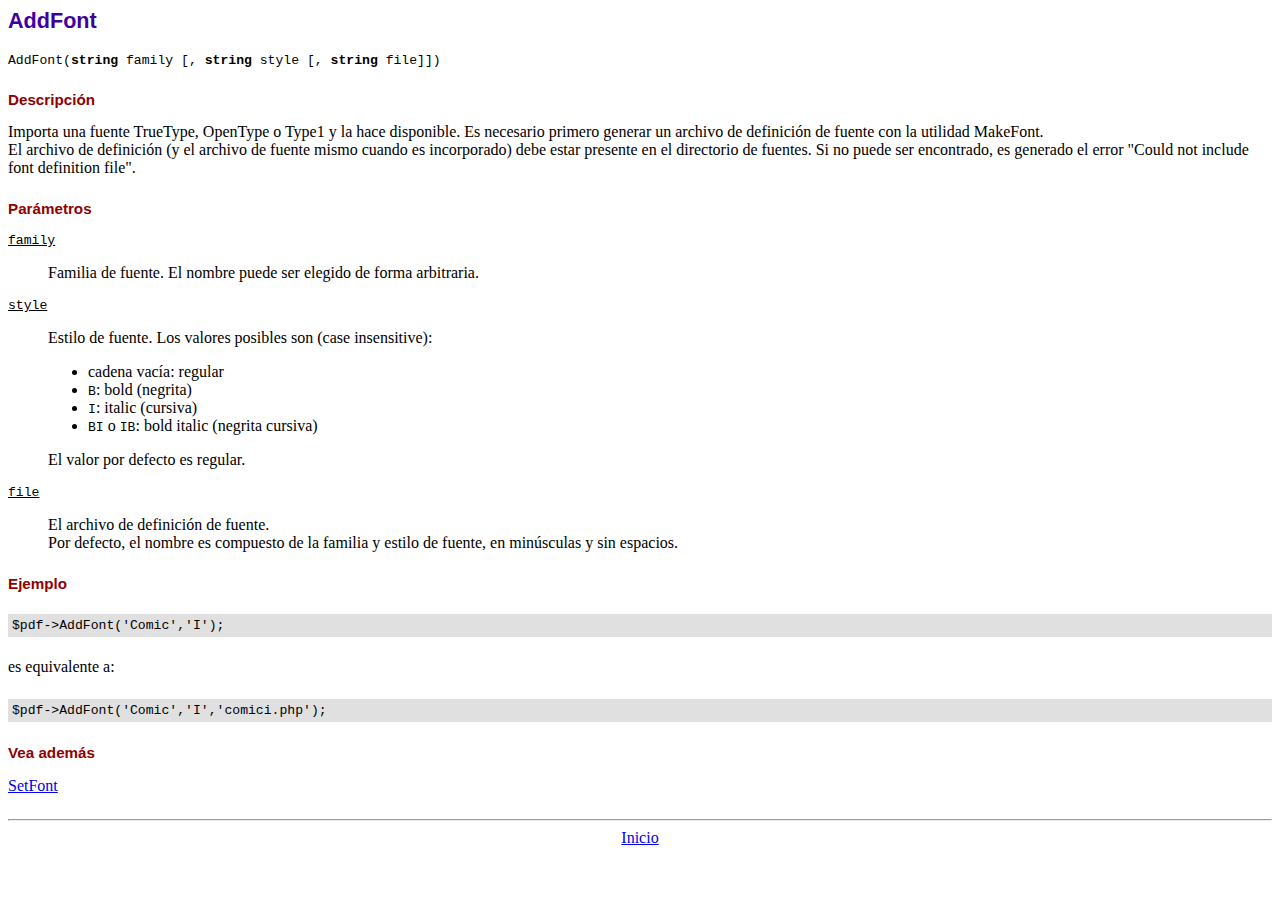
<file: practicas/segundo-parcial/cafeteria/librarys/fpdf/doc/addfont.htm>
<!DOCTYPE html PUBLIC "-//W3C//DTD HTML 4.01 Transitional//EN">
<html>
<head>
<meta http-equiv="Content-Type" content="text/html; charset=ISO-8859-1">
<title>AddFont</title>
<link type="text/css" rel="stylesheet" href="../fpdf.css">
</head>
<body>
<h1>AddFont</h1>
<code>AddFont(<b>string</b> family [, <b>string</b> style [, <b>string</b> file]])</code>
<h2>Descripci�n</h2>
Importa una fuente TrueType, OpenType o Type1 y la hace disponible. Es necesario primero generar
un archivo de definici�n de fuente con la utilidad MakeFont.
<br>
El archivo de definici�n (y el archivo de fuente mismo cuando es incorporado) debe estar presente
en el directorio de fuentes. Si no puede ser encontrado, es generado el error "Could not include
font definition file".
<h2>Par�metros</h2>
<dl class="param">
<dt><code>family</code></dt>
<dd>
Familia de fuente. El nombre puede ser elegido de forma arbitraria.
</dd>
<dt><code>style</code></dt>
<dd>
Estilo de fuente. Los valores posibles son (case insensitive):
<ul>
<li>cadena vac�a: regular
<li><code>B</code>: bold (negrita)
<li><code>I</code>: italic (cursiva)
<li><code>BI</code> o <code>IB</code>: bold italic (negrita cursiva)
</ul>
El valor por defecto es regular.
</dd>
<dt><code>file</code></dt>
<dd>
El archivo de definici�n de fuente.
<br>
Por defecto, el nombre es compuesto de la familia y estilo de fuente, en min�sculas y sin espacios.
</dd>
</dl>
<h2>Ejemplo</h2>
<div class="doc-source">
<pre><code>$pdf-&gt;AddFont('Comic','I');</code></pre>
</div>
es equivalente a:
<div class="doc-source">
<pre><code>$pdf-&gt;AddFont('Comic','I','comici.php');</code></pre>
</div>
<h2>Vea adem�s</h2>
<a href="setfont.htm">SetFont</a>
<hr style="margin-top:1.5em">
<div style="text-align:center"><a href="index.htm">Inicio</a></div>
</body>
</html>
</file>
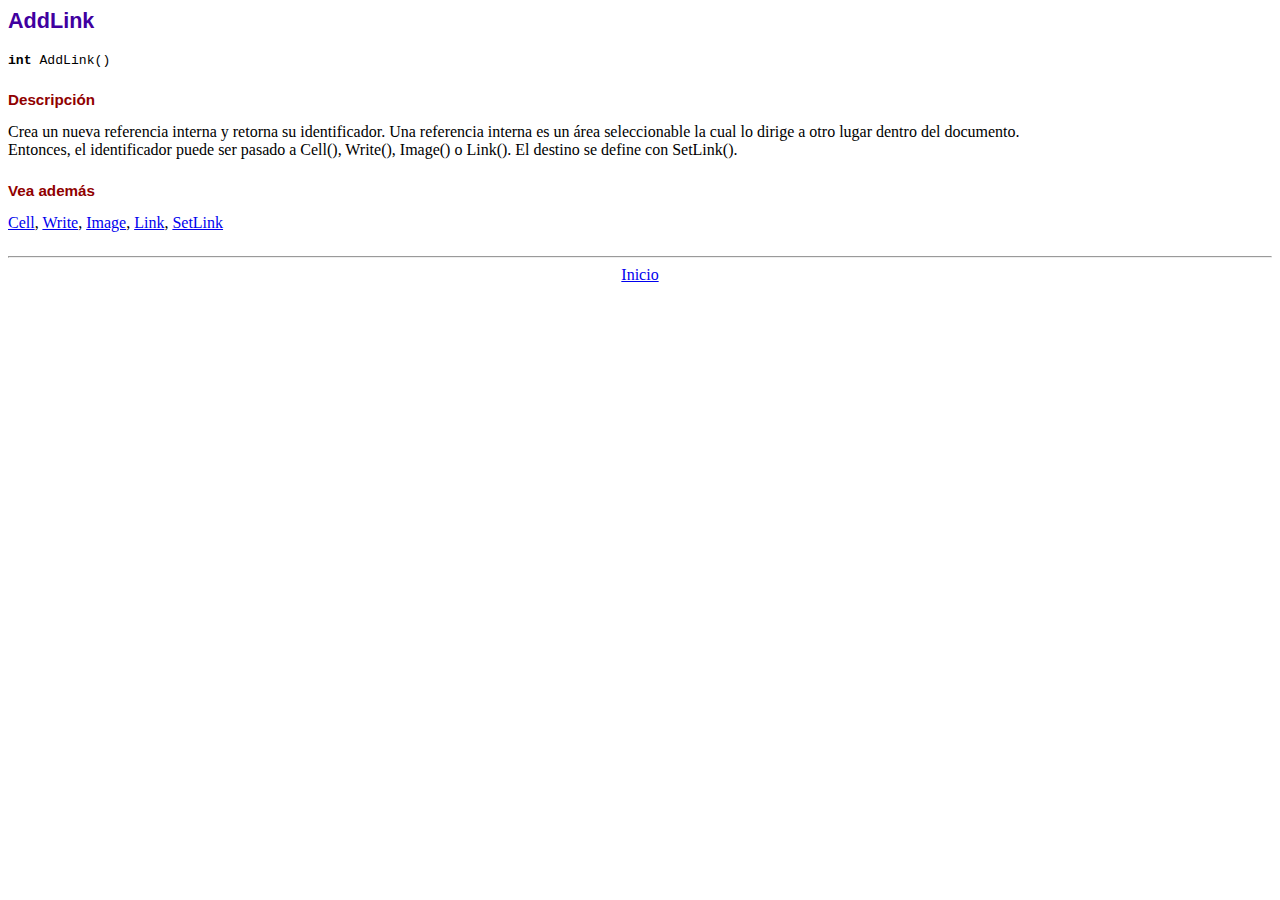
<file: practicas/segundo-parcial/cafeteria/librarys/fpdf/doc/addlink.htm>
<!DOCTYPE html PUBLIC "-//W3C//DTD HTML 4.01 Transitional//EN">
<html>
<head>
<meta http-equiv="Content-Type" content="text/html; charset=ISO-8859-1">
<title>AddLink</title>
<link type="text/css" rel="stylesheet" href="../fpdf.css">
</head>
<body>
<h1>AddLink</h1>
<code><b>int</b> AddLink()</code>
<h2>Descripci�n</h2>
Crea un nueva referencia interna y retorna su identificador. Una referencia interna es un �rea seleccionable la cual lo dirige a otro lugar dentro del documento.
<br>
Entonces, el identificador puede ser pasado a Cell(), Write(), Image() o Link(). El destino se define con SetLink().
<h2>Vea adem�s</h2>
<a href="cell.htm">Cell</a>,
<a href="write.htm">Write</a>,
<a href="image.htm">Image</a>,
<a href="link.htm">Link</a>,
<a href="setlink.htm">SetLink</a>
<hr style="margin-top:1.5em">
<div style="text-align:center"><a href="index.htm">Inicio</a></div>
</body>
</html>
</file>
<file: practicas/segundo-parcial/cafeteria/librarys/fpdf/fpdf.css>
body {font-family:"Times New Roman",serif}
h1 {font:bold 135% Arial,sans-serif; color:#4000A0; margin-bottom:0.9em}
h2 {font:bold 95% Arial,sans-serif; color:#900000; margin-top:1.5em; margin-bottom:1em}
dl.param dt {text-decoration:underline}
dl.param dd {margin-top:1em; margin-bottom:1em}
dl.param ul {margin-top:1em; margin-bottom:1em}
tt, code, kbd {font-family:"Courier New",Courier,monospace; font-size:82%}
div.source {margin-top:1.4em; margin-bottom:1.3em}
div.source pre {display:table; border:1px solid #24246A; width:100%; margin:0em; font-family:inherit; font-size:100%}
div.source code {display:block; border:1px solid #C5C5EC; background-color:#F0F5FF; padding:6px; color:#000000}
div.doc-source {margin-top:1.4em; margin-bottom:1.3em}
div.doc-source pre {display:table; width:100%; margin:0em; font-family:inherit; font-size:100%}
div.doc-source code {display:block; background-color:#E0E0E0; padding:4px}
.kw {color:#000080; font-weight:bold}
.str {color:#CC0000}
.cmt {color:#008000}
p.demo {text-align:center; margin-top:-0.9em}
a.demo {text-decoration:none; font-weight:bold; color:#0000CC}
a.demo:link {text-decoration:none; font-weight:bold; color:#0000CC}
a.demo:hover {text-decoration:none; font-weight:bold; color:#0000FF}
a.demo:active {text-decoration:none; font-weight:bold; color:#0000FF}
</file>
